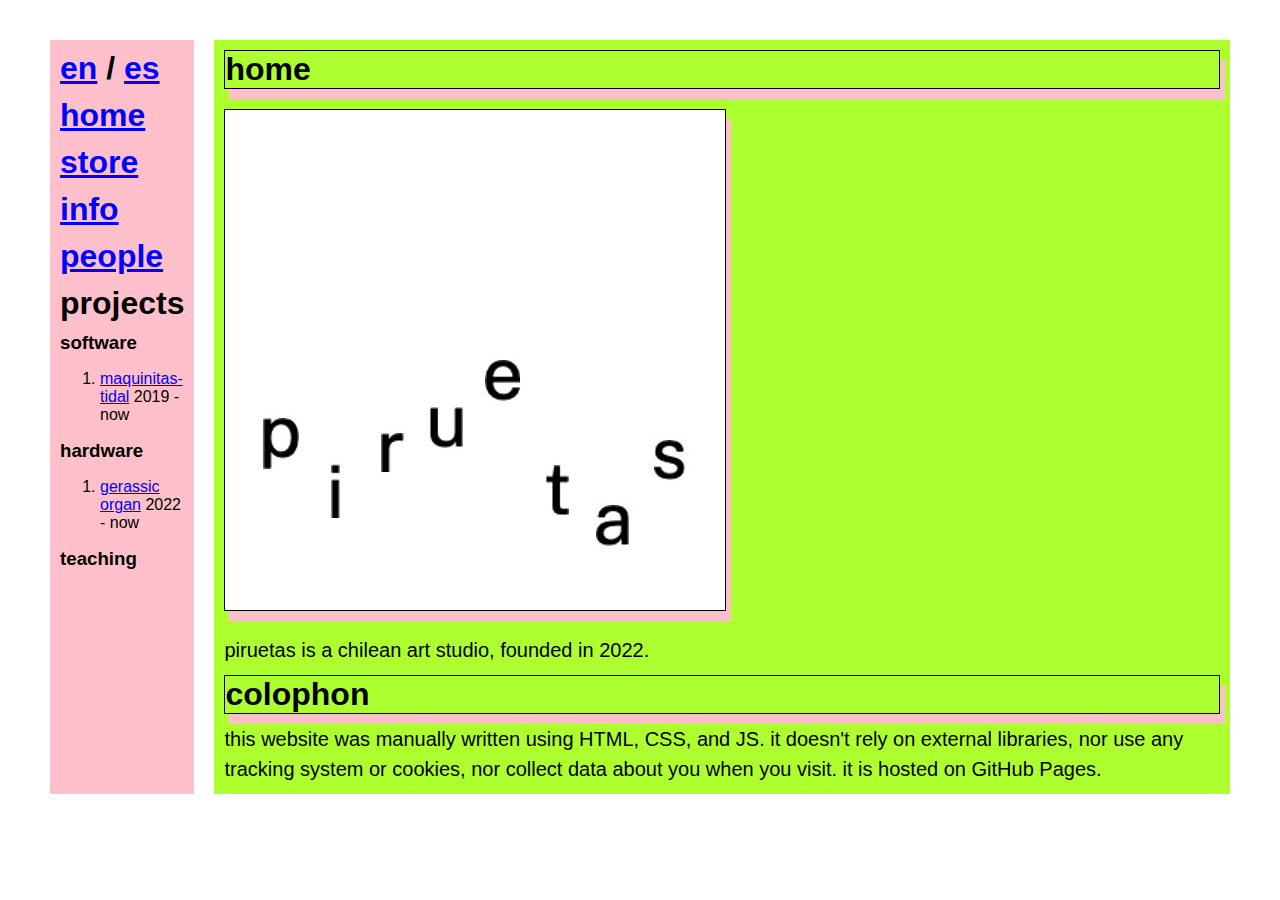
<file: index.html>
<!DOCTYPE html>
<html lang="en">
  <head>
    <!-- character encoding -->
    <meta charset="utf-8" />
    <!-- favicon -->
    <link rel="icon" type="image/png" href="/assets/favicon.ico" />
    <!-- title -->
    <title>piruetas</title>
    <!-- full width on device -->
    <meta
      name="viewport"
      content="width=device-width, initial-scale=1.0"
    />
    <!-- external css file -->
    <link rel="stylesheet" type="text/css" href="/css/style.css" />
  </head>
  <body>
    <div class="flex-container">
      <div class="left" id="divLeftMenu"></div>
      <div class="right">
        <h1 class="cajita" data-i18n="home"></h1>
        <img src="./media/piruetas-v0.jpg">
        <p data-i18n="now"></p>

        <h1 class="cajita">colophon</h1>
        <p data-i18n="colophon"></p>
      </div>
    </div>
    <script src="/nav.js"></script>
    <script src="/script.js"></script>
  </body>
</html>
</file>
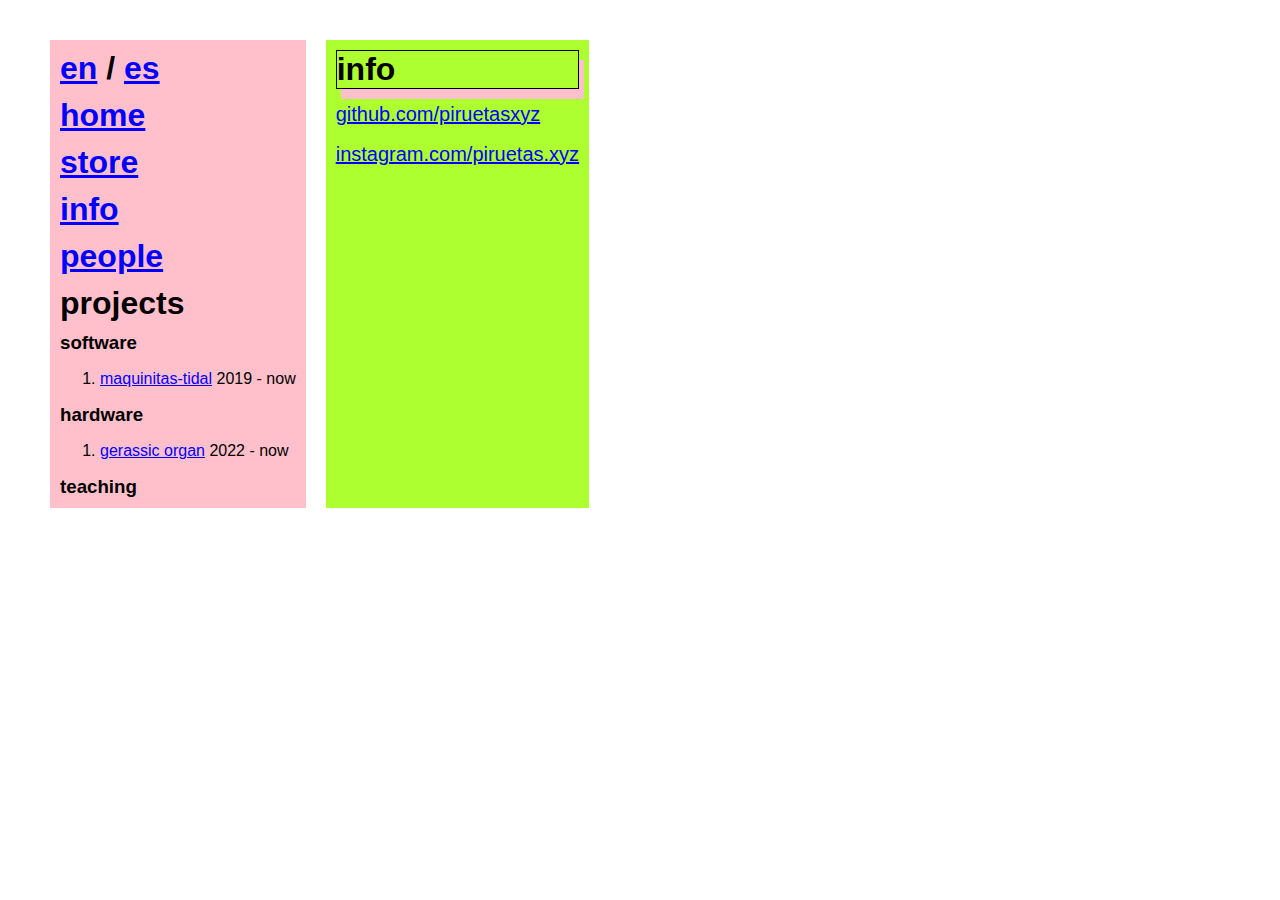
<file: info/index.html>
<!DOCTYPE html>
<html lang="en">
  <head>
    <!-- character encoding -->
    <meta charset="utf-8" />
    <!-- favicon -->
    <link rel="icon" type="image/png" href="/assets/favicon.ico" />
    <!-- title -->
    <title>piruetas</title>
    <!-- full width on device -->
    <meta
      name="viewport"
      content="width=device-width, initial-scale=1.0"
    />
    <!-- external css file -->
    <link rel="stylesheet" type="text/css" href="/css/style.css" />
  </head>
  <body>
    <div class="flex-container">
      <div class="left" id="divLeftMenu"></div>
      <div class="right">
        <h1 class="cajita" data-i18n="info"></h1>

        <p>
            <a href="https://github.com/piruetasxyz">github.com/piruetasxyz</a>
        </p>
         <p>
            <a href=" https://instagram.com/piruetas.xyz">instagram.com/piruetas.xyz</a>
        </p>

    </div>
    </div>
    <script src="/nav.js"></script>
    <script src="/script.js"></script>
  </body>
</html>
</file>
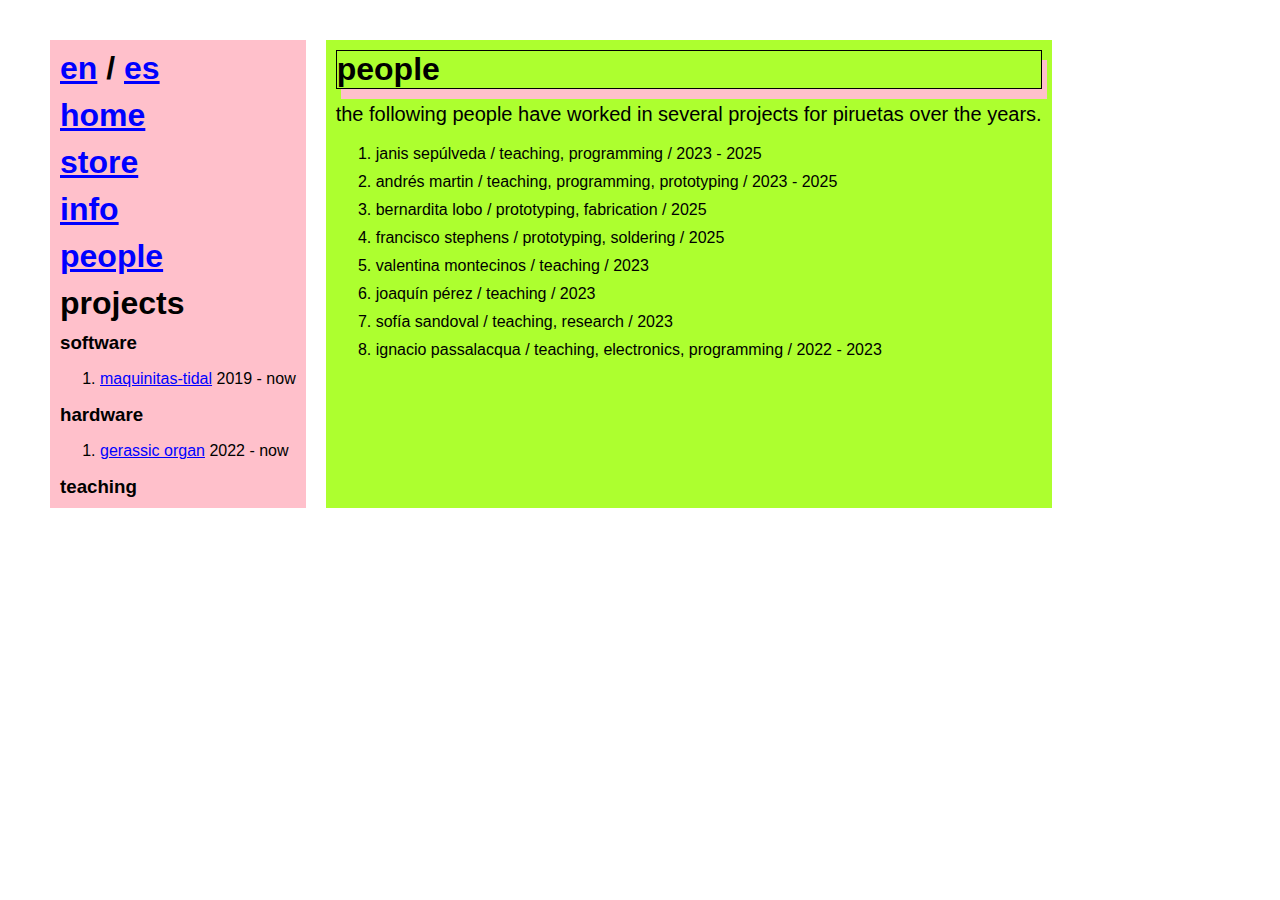
<file: people/index.html>
<!DOCTYPE html>
<html lang="en">
  <head>
    <!-- character encoding -->
    <meta charset="utf-8" />
    <!-- favicon -->
    <link rel="icon" type="image/png" href="/assets/favicon.ico" />
    <!-- title -->
    <title>montoyamoraga</title>
    <!-- full width on device -->
    <meta
      name="viewport"
      content="width=device-width, initial-scale=1.0"
    />
    <!-- external css file -->
    <link rel="stylesheet" type="text/css" href="/css/style.css" />
  </head>
  <body>
    <div class="flex-container">
      <div class="left" id="divLeftMenu"></div>
      <div class="right">
        <h1 class="cajita" data-i18n="people"></h1>
        <p data-i18n="people-intro"></p>
        <ol>
             <li>
                <span data-i18n="people-janis-sepulveda"></span>
                /
                <span data-i18n="people-janis-sepulveda-role"></span>
                /
                <span data-i18n="people-janis-sepulveda-years"></span>
            </li>
            <li>
                <span data-i18n="people-andres-martin"></span>
                /
                <span data-i18n="people-andres-martin-role"></span>
                /
                <span data-i18n="people-andres-martin-years"></span>
            </li>
             <li>
                <span data-i18n="people-bernardita-lobo"></span>
                /
                <span data-i18n="people-bernardita-lobo-role"></span>
                /
                <span data-i18n="people-bernardita-lobo-years"></span>
            </li>
             <li>
                <span data-i18n="people-francisco-stephens"></span>
                /
                <span data-i18n="people-francisco-stephens-role"></span>
                /
                <span data-i18n="people-francisco-stephens-years"></span>
            </li>
            <li>
                <span data-i18n="people-valentina-montecinos"></span>
                /
                <span data-i18n="people-valentina-montecinos-role"></span>
                /
                <span data-i18n="people-valentina-montecinos-years"></span>
            </li>
             <li>
                <span data-i18n="people-joaquin-perez"></span>
                /
                <span data-i18n="people-joaquin-perez-role"></span>
                /
                <span data-i18n="people-joaquin-perez-years"></span>
            </li>
            <li>
                <span data-i18n="people-sofia-sandoval"></span>
                /
                <span data-i18n="people-sofia-sandoval-role"></span>
                /
                <span data-i18n="people-sofia-sandoval-years"></span>
            </li>
            <li>
                <span data-i18n="people-ignacio-passalacqua"></span>
                /
                <span data-i18n="people-ignacio-passalacqua-role"></span>
                /
                <span data-i18n="people-ignacio-passalacqua-years"></span>
            </li>
        </ol>
        

        

    </div>
    </div>
    <script src="/nav.js"></script>
    <script src="/script.js"></script>
  </body>
</html>
</file>
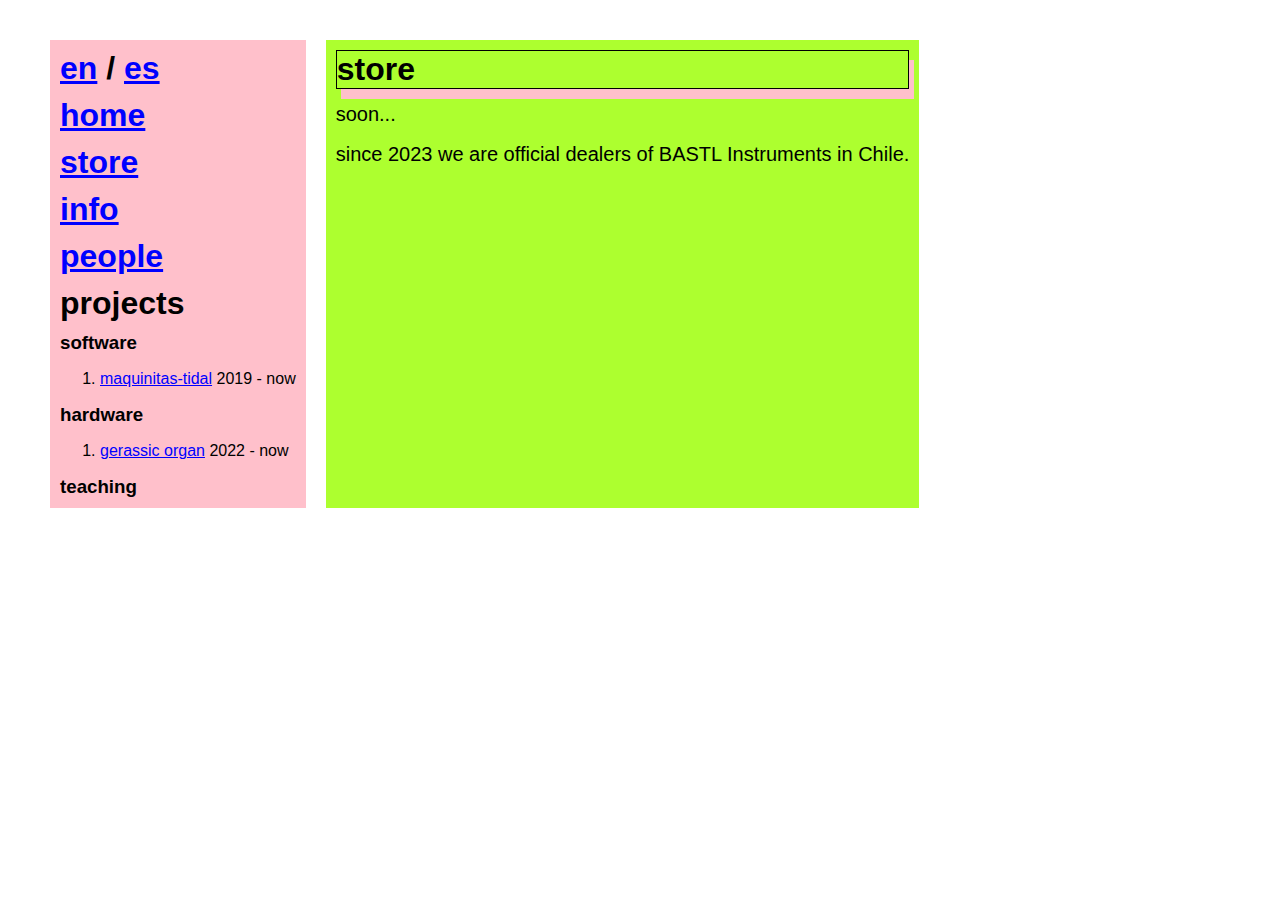
<file: store/index.html>
<!DOCTYPE html>
<html lang="en">
    <head>
        <!-- character encoding -->
        <meta charset="utf-8" />
        <!-- favicon -->
        <link rel="icon" type="image/png" href="/assets/favicon.ico" />
        <!-- title -->
        <title>piruetas</title>
        <!-- full width on device -->
        <meta
        name="viewport"
        content="width=device-width, initial-scale=1.0"
        />
        <!-- external css file -->
        <link rel="stylesheet" type="text/css" href="/css/style.css" />
    </head>
    <body>
        <div class="flex-container">
            <div class="left" id="divLeftMenu">  
            </div>
        
            <div class="right">
                <h1 class="cajita" data-i18n="store"></h1>
                <p data-i18n="store-intro"></p>
                <p data-i18n="store-import-bastl"></p>
            </div>
            
        </div>
        <script src="/nav.js"></script>
        <script src="/script.js"></script>
    </body>
</html>



<!-- <!DOCTYPE html>
<html>
  <head>
    <!-- character encoding 
    <meta charset="utf-8" />
    <!-- favicon
    <link rel="icon" type="image/png" href="./../../assets/favicon.ico" />
    <!-- title 
    <title>piruetas - tienda</title>
    <!-- full width on device 
    <meta name="viewport" content="width=device-width, initial-scale=1.0" />
    <!-- external css file 
    <link rel="stylesheet" type="text/css" href="./../../css/style.css" />
  </head>
  <body>
    <h1>tienda</h1>
    <h2>productos hechos en Chile</h2>
    <h3>gerassic organ</h3>
    <p>producto diseñado por Peter Blasser, PCB hecha por crucFX y los materiales soldados a mano por montoyamoraga.</p>
    <h2>productos importados</h2>

    
    <h2>formas de pago</h2>
    <p>tememos una cuenta de BancoEstado para microempresas y tenemos también la maquinita para aceptar pagos con tarjetas de forma presencial</p>
  </body>
</html> -->
</file>
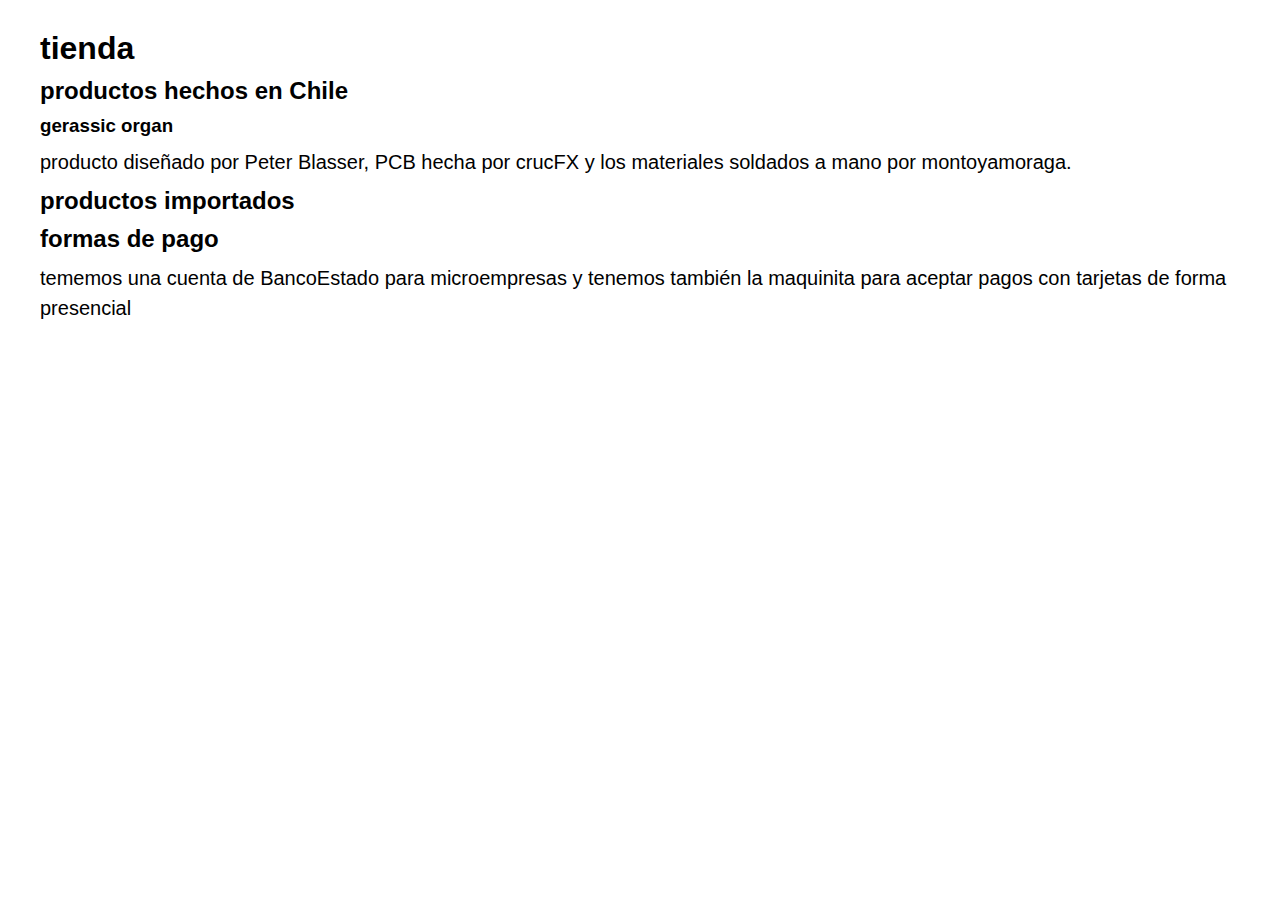
<file: tienda/index.html>
<!DOCTYPE html>
<html>
  <head>
    <!-- character encoding -->
    <meta charset="utf-8" />
    <!-- favicon -->
    <link rel="icon" type="image/png" href="./../../assets/favicon.ico" />
    <!-- title -->
    <title>piruetas - tienda</title>
    <!-- full width on device -->
    <meta name="viewport" content="width=device-width, initial-scale=1.0" />
    <!-- external css file -->
    <link rel="stylesheet" type="text/css" href="./../../css/style.css" />
  </head>
  <body>
    <h1>tienda</h1>
    <h2>productos hechos en Chile</h2>
    <h3>gerassic organ</h3>
    <p>producto diseñado por Peter Blasser, PCB hecha por crucFX y los materiales soldados a mano por montoyamoraga.</p>
    <h2>productos importados</h2>

    
    <h2>formas de pago</h2>
    <p>tememos una cuenta de BancoEstado para microempresas y tenemos también la maquinita para aceptar pagos con tarjetas de forma presencial</p>
  </body>
</html>
</file>
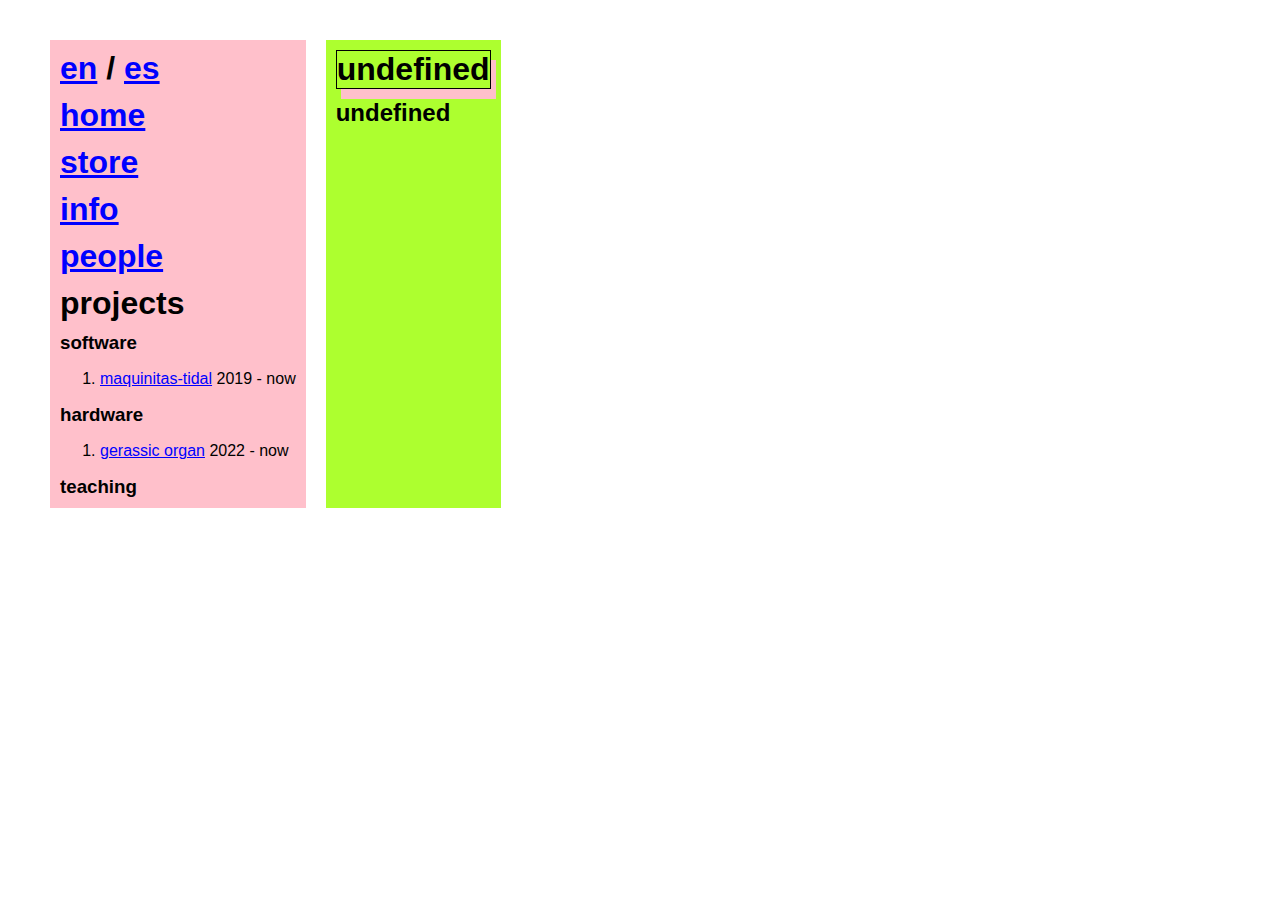
<file: projects/gerassic-organ/index.html>
<!DOCTYPE html>
<html lang="en">
    <head>
        <!-- character encoding -->
        <meta charset="utf-8" />
        <!-- favicon -->
        <link rel="icon" type="image/png" href="/assets/favicon.ico" />
        <!-- title -->
        <title>gerassic-organ</title>
        <!-- full width on device -->
        <meta
        name="viewport"
        content="width=device-width, initial-scale=1.0"
        />
        <!-- external css file -->
        <link rel="stylesheet" type="text/css" href="/css/style.css" />
    </head>
    <body>
        <div class="flex-container">
        <div class="left" id="divLeftMenu"></div>
        <div class="right">
            <h1 class="cajita" data-i18n="TODO"></h1>
            <h2 data-i18n="TODO"></h2>
        </div>
        </div>
        <script src="/nav.js"></script>
        <script src="/script.js"></script>
    </body>
</html>
</file>
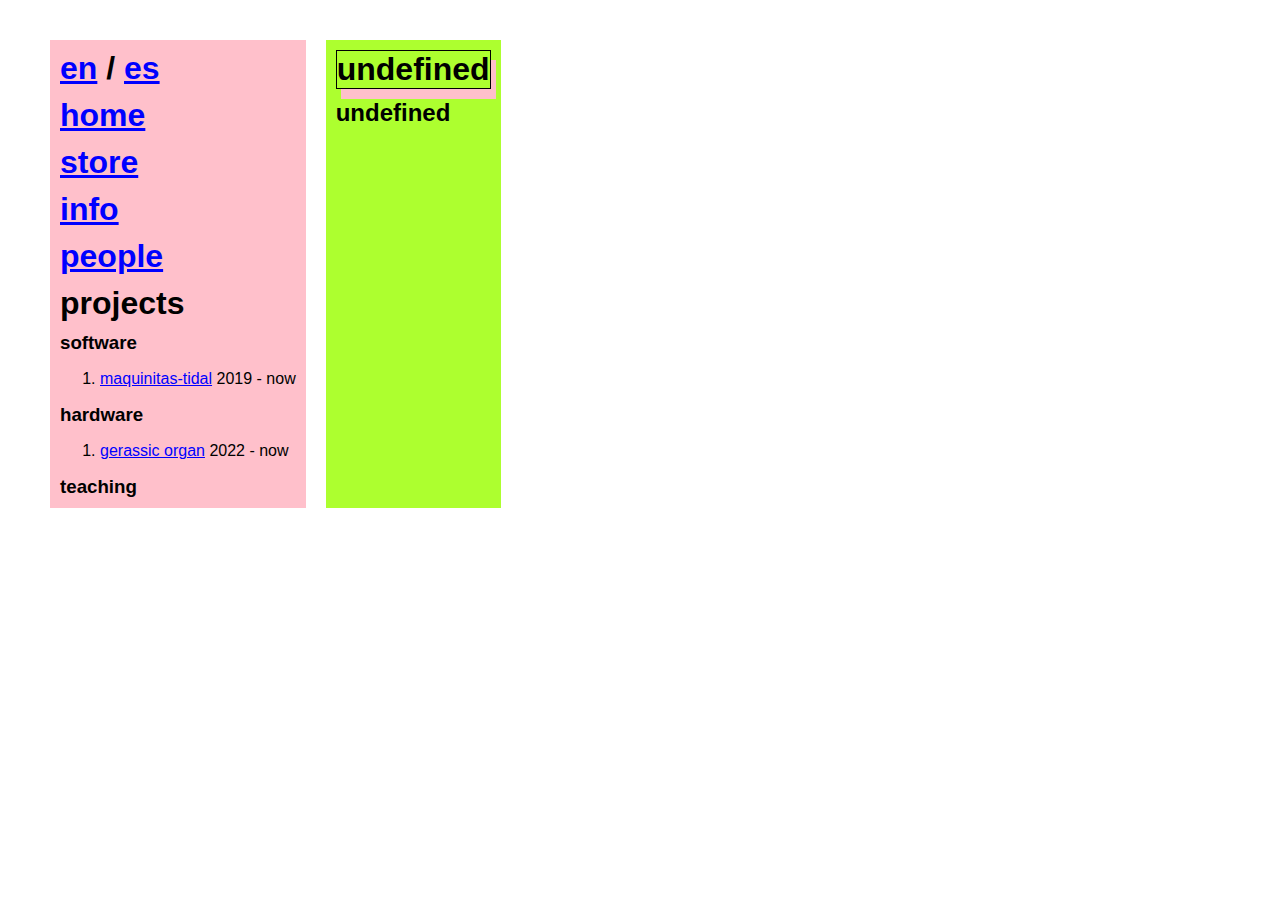
<file: projects/maquinitas-tidal/index.html>
<!DOCTYPE html>
<html lang="en">
    <head>
        <!-- character encoding -->
        <meta charset="utf-8" />
        <!-- favicon -->
        <link rel="icon" type="image/png" href="/assets/favicon.ico" />
        <!-- title -->
        <title>maquinitas-tidal</title>
        <!-- full width on device -->
        <meta
        name="viewport"
        content="width=device-width, initial-scale=1.0"
        />
        <!-- external css file -->
        <link rel="stylesheet" type="text/css" href="/css/style.css" />
    </head>
    <body>
        <div class="flex-container">
        <div class="left" id="divLeftMenu"></div>
        <div class="right">
            <h1 class="cajita" data-i18n="TODO"></h1>
            <h2 data-i18n="TODO"></h2>
        </div>
        </div>
        <script src="/nav.js"></script>
        <script src="/script.js"></script>
    </body>
</html>
</file>
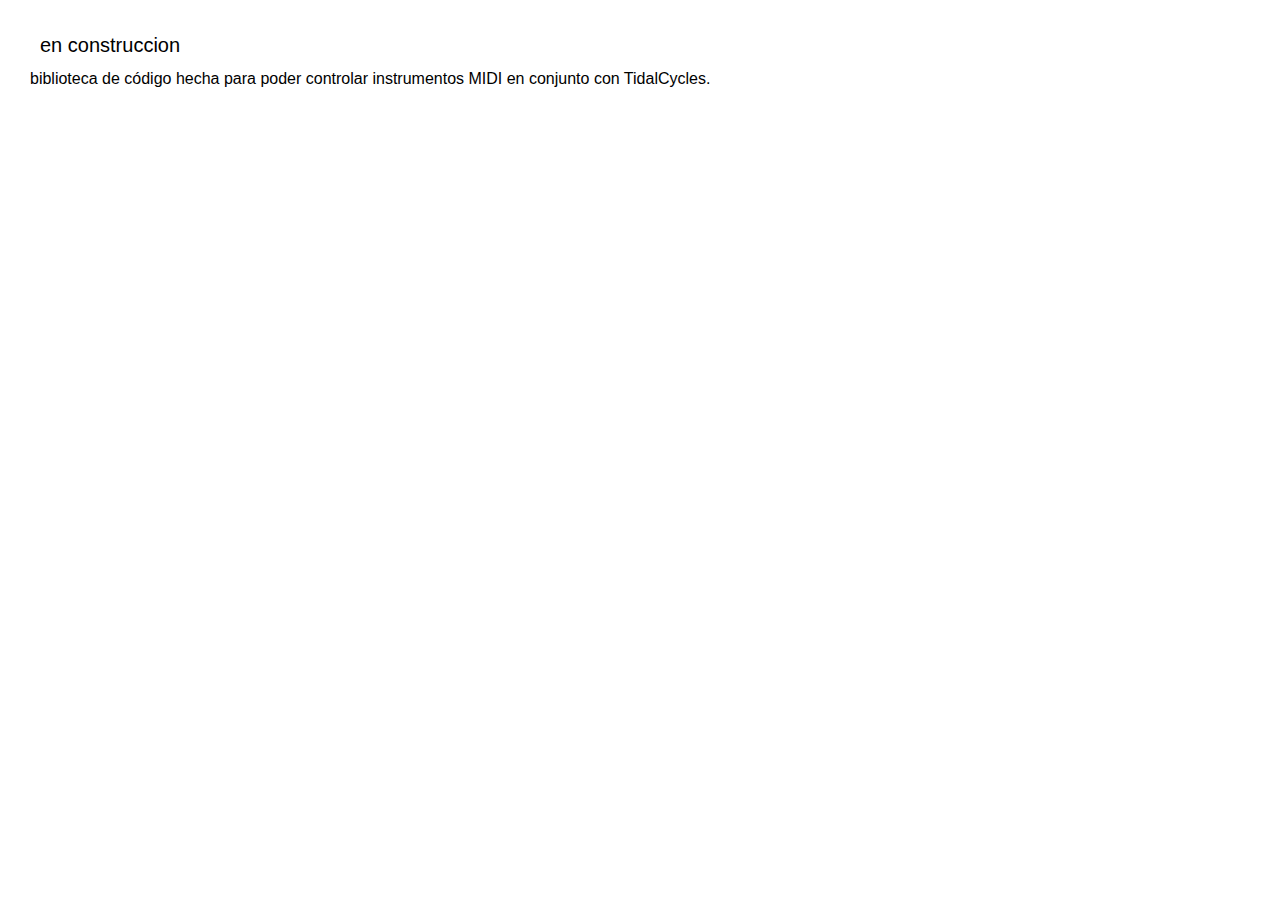
<file: proyectos/investigacion-dibujo-axidraw/index.html>
<!DOCTYPE html>
<html>
  <head>
    <!-- character encoding -->
    <meta charset="utf-8" />
    <!-- favicon -->
    <link rel="icon" type="image/png" href="./../../assets/favicon.ico" />
    <!-- title -->
    <title>piruetas</title>
    <!-- full width on device -->
    <meta name="viewport" content="width=device-width, initial-scale=1.0" />
    <!-- external css file -->
    <link rel="stylesheet" type="text/css" href="./../../css/style.css" />
  </head>
  <body>
    <p>en construccion</p>

    biblioteca de código hecha para poder controlar instrumentos MIDI en
    conjunto con TidalCycles.
  </body>
</html>
</file>
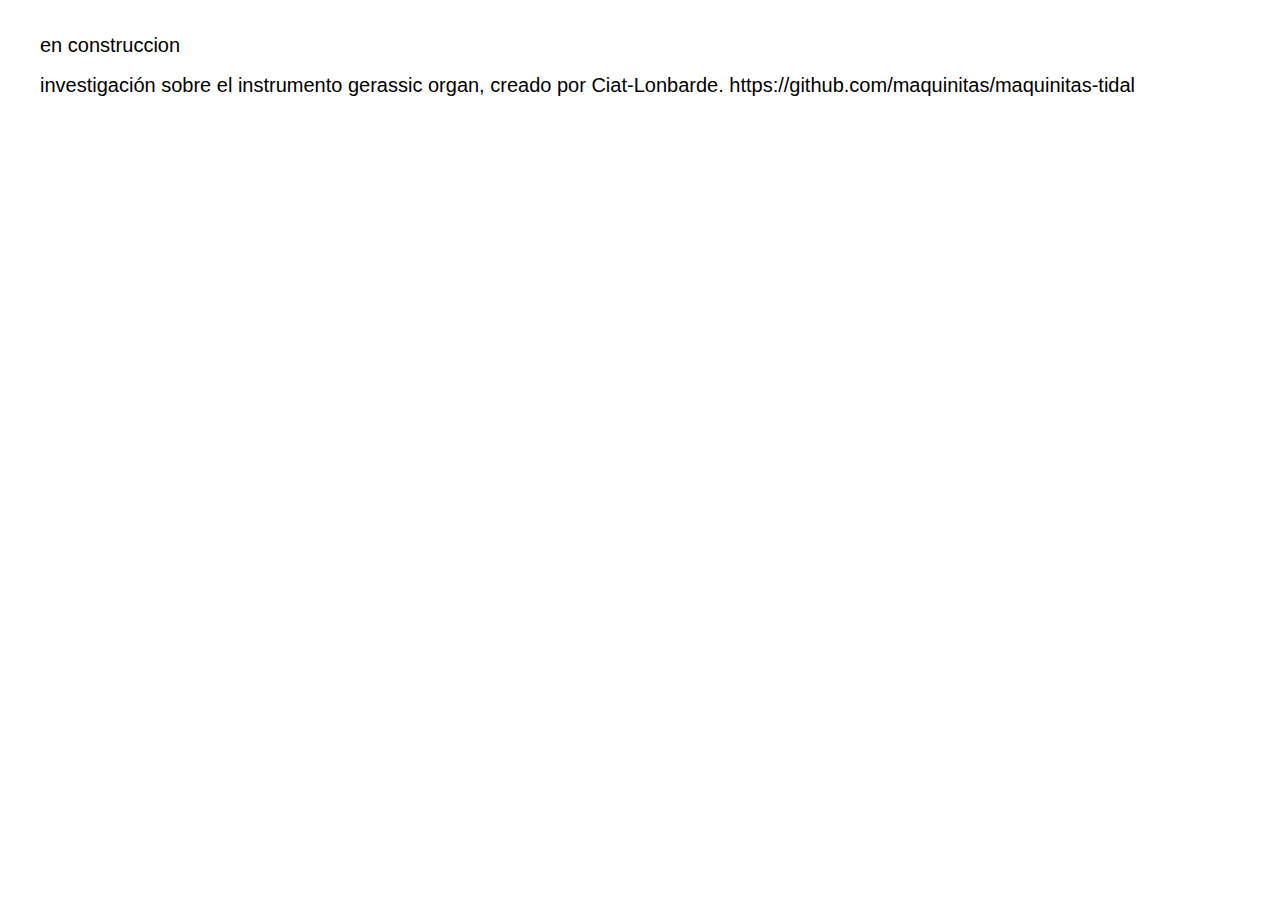
<file: proyectos/investigacion-gerassic-organ/index.html>
<!DOCTYPE html>
<html>
  <head>
    <!-- character encoding -->
    <meta charset="utf-8" />
    <!-- favicon -->
    <link rel="icon" type="image/png" href="./../../assets/favicon.ico" />
    <!-- title -->
    <title>piruetas</title>
    <!-- full width on device -->
    <meta name="viewport" content="width=device-width, initial-scale=1.0" />
    <!-- external css file -->
    <link rel="stylesheet" type="text/css" href="./../../css/style.css" />
  </head>
  <body>
    <p>en construccion</p>
    <p>
      investigación sobre el instrumento gerassic organ, creado por
      Ciat-Lonbarde. https://github.com/maquinitas/maquinitas-tidal
    </p>
  </body>
</html>
</file>
<file: css/style.css>
* {
  box-sizing: border-box;
  align-items: stretch;
}

div {
  margin: 10px;
}

.flex-container {
  display: flex;
  flex-direction: row;
}

.left {
  background-color: pink;
  flex-grow: 0;
}

.right {
  background-color: greenyellow;
  flex-grow: 0;
}

@media (max-width: 800px) {
  .flex-container {
    flex-direction: column;
  }
}

body {
  background-color: #fff;
  max-width: 100%;
  font-family: sans-serif;
  margin: 30px;
}

img {
  max-width: 70%;
  /* border: 10px solid pink; */
  /* border-radius: 10px; */
  /* padding: 10px; */
  margin: 10px;
  /* box-shadow: inset 0 0 10px pink; */
  border: 1px solid;
  box-shadow: 5px 10px pink;
}

video {
  max-width: 100%;
}

p {
  font-size: 15pt;
  line-height: 1.5em;
  max-width: 100%;
}

a {
  text-decoration: underline;
  color: blue;
  /* background-color: #ffffff; */
}

a:hover,
a:active {
  background-color: white;
  color: blue;
}

.cajita {
  border: 1px solid;
  box-shadow: 5px 10px pink;
}

.contenedor {
  max-width: 100%;
  margin: auto;
}

h1,
h2,
h3,
h4,
h5,
h6,
p {
  margin: 10px;
}

li {
  margin: 10px;
}

/* .proyectos {
  text-align: center;
  list-style: none;
  margin: 0;
  padding: 0;
  display: flex;
  flex-wrap: wrap;
  text-align: left;
  text-align: center;
} */

/* .proyectos li {
  list-style: none;
  margin: 3px;
  padding: 0;
  width: 25%;
  padding: 20px 20px 20px 20px;
  margin: 0;
} */

/* .proyectos a {
  padding: 4px;
  padding: 0;
  display: block;
  text-decoration: none;
} */

/* .proyectos .titulo {
  font-style: normal;
} */

/* .proyectos .proyecto-meta {
  margin-top: 5px;
} */

/* .proyectos img {
  width: 100%;
  display: block;
} */

/* .proyectos video {
  width: 100%;
  padding-top: auto;
  display: block;
  position: relative;
  top: 50%;
  transform: translateY(-50%);
} */

/* @media (max-width: 1200px) {
  .proyectos li {
    width: 33%;
    padding: 20px;
    margin: 0;
  }
  .masonry {
    column-count: 2;
    column-gap: 20px;
    padding: 20px;
  }
} */

/* @media (max-width: 950px) {
  .proyectos li {
    width: 50%;
    padding: 20px;
    margin: 0;
  }
  .student-projects {
    column-count: 1;
  }
} */

/* @media (max-width: 768px) {
  .proyectos li {
    width: 100%;
    padding: 10px;
    margin: 0;
  }
  header {
    padding: 10px;
    text-align: left;
  }
  #logo {
    padding: 0;
    display: block;
  }
  header nav {
    margin: 0;
  }
  header nav a {
    margin: 0;
    padding: 0;
  }
  .masonry {
    column-count: 1;
    column-gap: 0;
    padding: 10px;
  }
} */
</file>
